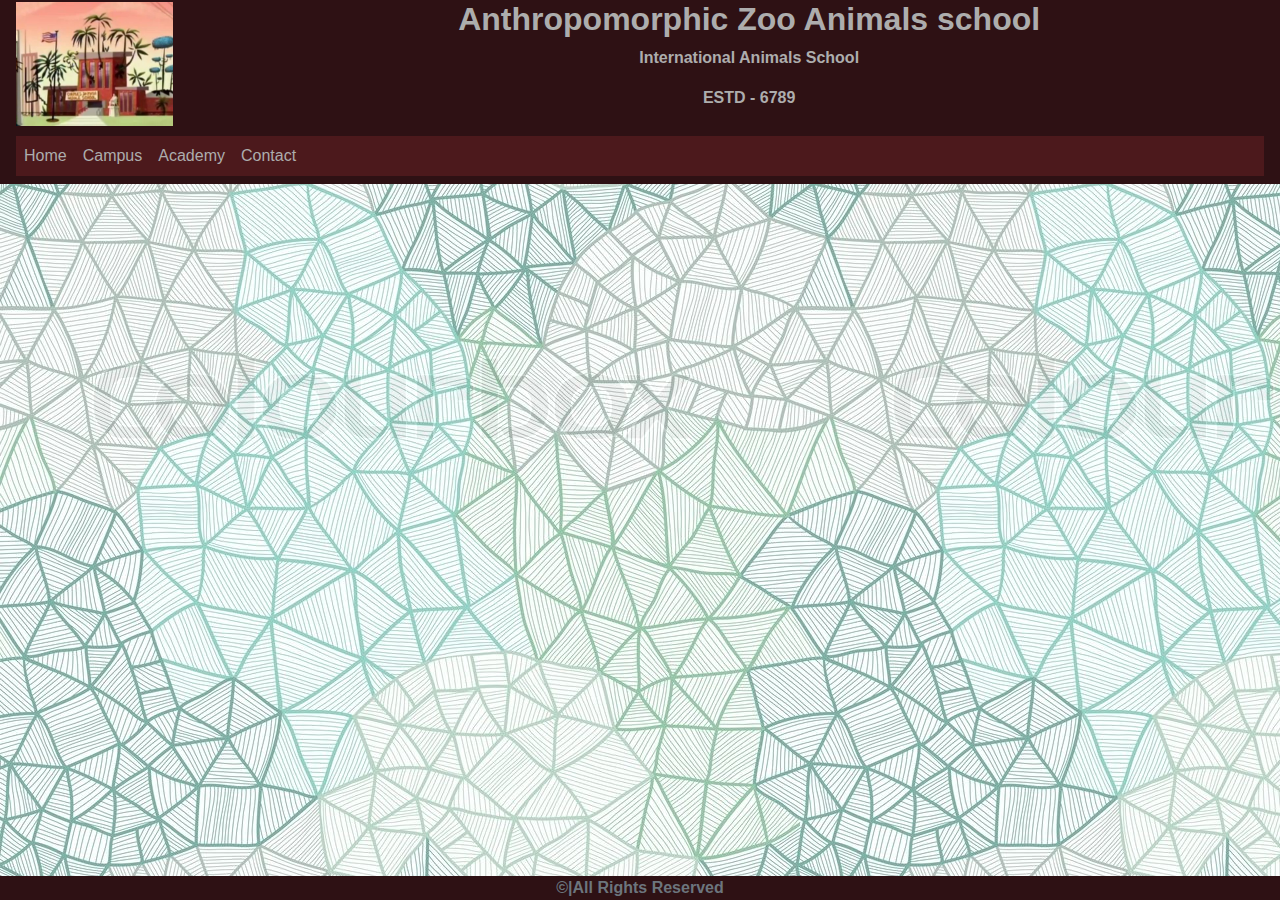
<file: index.html>
<!DOCTYPE html>
<html lang="en">
<head>
    <meta charset="UTF-8">
    <meta name="viewport" content="width=device-width, initial-scale=1.0, shrink-to-fit=no">
    <meta http-equiv="X-UA-Compatible" content="ie=edge">
    <link href="https://stackpath.bootstrapcdn.com/bootstrap/4.1.1/css/bootstrap.min.css" rel="stylesheet">
	<link rel="stylesheet" type="text/css" href="style.css ">
	<title>Anthropomorphic Zoo Animals school</title>
</head>
<body>
	
	
	  <div class="a">
		<div id="main-headding" class="row">
		 <div class="col-sm-3 col-xs-5 col-md-2 col-lg-2 "> <img src="logo.JPG" class="img-responsive"> </div>
		 <div class="col-sm-9 col-xs-7 col-md-10 col-lg-10">
		   <h2><b>Anthropomorphic Zoo Animals school</b></h2>
		   <p><b>International Animals School</b></p>
			<p><b>ESTD - 6789</b></p>
		 </div>
		</div>
	  </div>


	<nav class="navbar navbar-expand-lg">
  <button class="navbar-toggler" type="button" data-toggle="collapse" data-target="#navbarSupportedContent" aria-controls="navbarSupportedContent" aria-expanded="false" aria-label="Toggle navigation">
    <span class="navbar-toggler-icon"></span>
  </button>

  <div class="collapse navbar-collapse" id="navbarSupportedContent">
    <ul class="navbar-nav mr-auto">
      <li class="nav-item active">
        <a id="Home" class="nav-link" href="#">Home <span class="sr-only">(current)</span></a>
      </li>
      <li class="nav-item">
        <a id="Campus" class="nav-link" href="#">Campus</a>
      </li>
	  <li class="nav-item">
        <a id="Academy" class="nav-link" href="#">Academy</a>
      </li>
	  <li class="nav-item">
        <a id="Contact" class="nav-link" href="#">Contact</a>
      </li>
    </ul>

  </div>
</nav>
	
	<div class="wrapper">
		
	</div>
	<div id="main-content" class="container">
		<p></p>
	</div>
	<script src="https://code.jquery.com/jquery-3.3.1.min.js" integrity="sha256-FgpCb/KJQlLNfOu91ta32o/NMZxltwRo8QtmkMRdAu8=" crossorigin="anonymous"></script>
    <script src="https://stackpath.bootstrapcdn.com/bootstrap/4.1.1/js/bootstrap.min.js"></script>
    <script>
        $(document).ready(function(){
            $('#Home').on('click', function(){
                $('#navbarSupportedContent').children('ul').children('li').removeClass('active');
                $(this).addClass('active');
                $.ajax({url: "home.html", success: function(result){
                    $("#main-content").html(result);
                }});
            });
            $('#Campus').on('click', function(){
                $('#navbarSupportedContent').children('ul').children('li').removeClass('active');
                $(this).addClass('active');
                $.ajax({url: "Campus.html", success: function(result){
                    $("#main-content").html(result);
                }});
            });
            $('#Academy').on('click', function(){
                $('#navbarSupportedContent').children('ul').children('li').removeClass('active');
                $(this).addClass('active');
                $.ajax({url: "Academy.html", success: function(result){
                    $("#main-content").html(result);
                }});
            });
			$('#Contact').on('click', function(){
                $('#navbarSupportedContent').children('ul').children('li').removeClass('active');
                $(this).addClass('active');
                $.ajax({url: "Contact.html", success: function(result){
                    $("#main-content").html(result);
                }});
            });
        });
    </script>
	<div class="seperator"></div>
	<footer class="fixed-bottom">
        <div class="text-muted"><strong>&copy;|All Rights Reserved</strong></div>
	</footer>
    
</body>
</html>
</file>
<file: style.css>
*{
	border: 0em;
	margin: 0em;
	padding: 0em;
}
body{
	background: url('back.jpg');
}
#main-headding{
	background: #2E1114;
	color: #ADADAD;
	text-align: center;
	
}
.Social{
	height: 1em;
	width: 1em;
	list-style-type: none;
	float: right;
}
img{
	height: 8em;
	width: 10em;
	padding: 0.1em;
}
nav{
	background: #2E1114;
}
#navbarSupportedContent{
	background: rgba(80, 27, 29, 0.9);
}
ul>li>a{
	color: #ADADAD;
}
ul>li>a:hover{
	color: #83677b;
}
button>.navbar-toggler{
	background: url('principal.jpg');
}
.jumbotron{
	background:#64485c;
	color:#2e1114;
}
.container{
	background:rgba(131, 103, 123, 0.7);
	color:#501b1d;
}
.seperator{
	width: 100%;
	height: 2em;
}
#navbar-example2{
	background:#64485c;	
	text-align: center;
}
.navbar-light .navbar-brand {
    color: #2e1114;
}
.group_photo{
	height:480;
	width:640;
	padding:0, auto;
}
footer {
    position: fixed;
    bottom: 0;
    width: 100%;
	text-align: center;
	background: #2E1114;
	color: #ADADAD;
}
</file>
